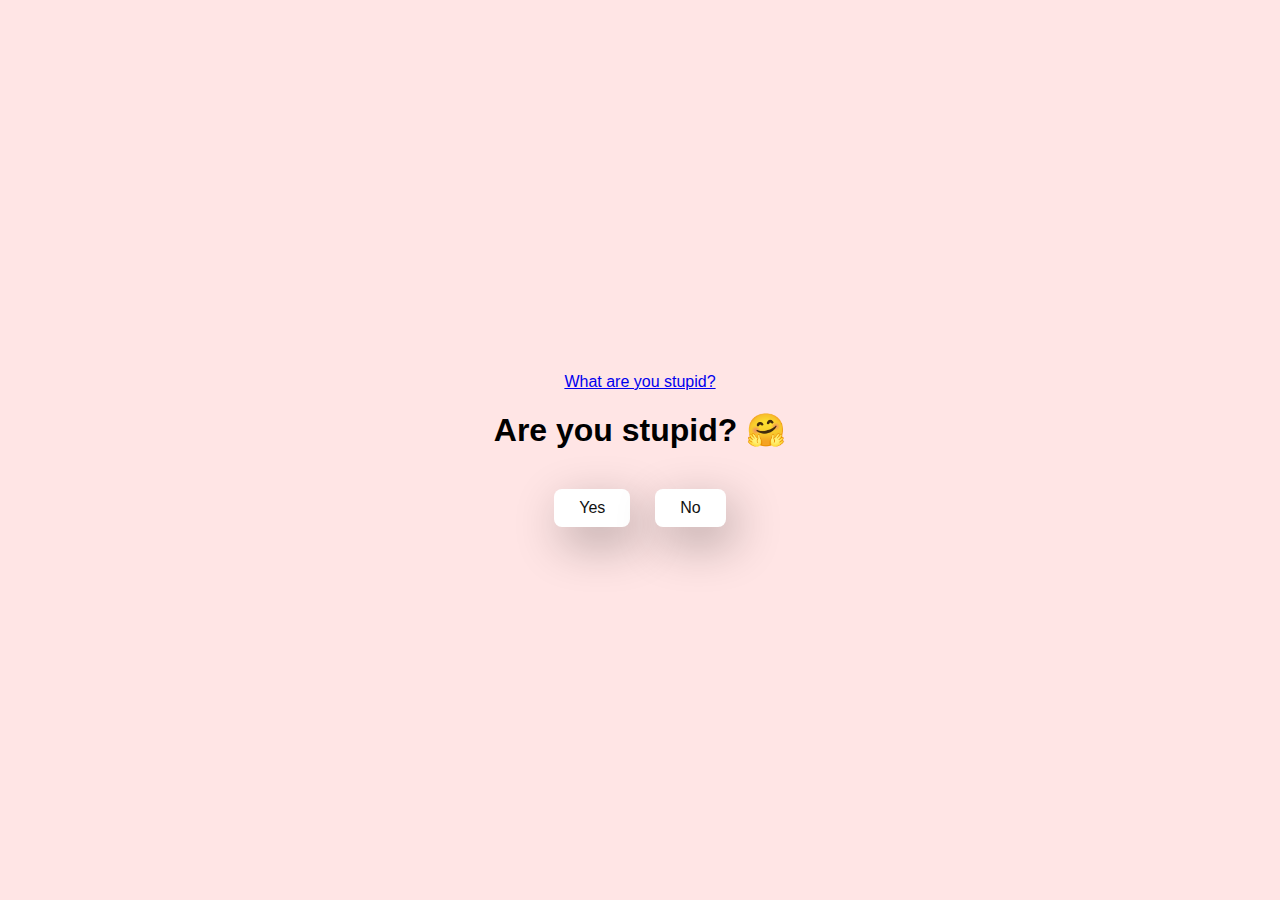
<file: index.html>
<!DOCTYPE html>
<html lang="en">
<head>
  <meta charset="UTF-8" />
  <meta name="viewport" content="width=device-width, initial-scale=1.0" />
  <title>hey</title>
  <link rel="stylesheet" href="./style.css" />
</head>
<body>
  <div class="container">
    <!-- Ensure data-postid is correct for the desired GIF -->
    <div class="tenor-gif-embed" data-postid="22825655" data-share-method="host" data-aspect-ratio="1.04918" data-width="100%">
      <!-- Check if this link is the correct GIF link -->
      <a href="https://tenor.com/fr/view/how-stupid-are-you-mr-conners-south-park-s13e10-wtf-gif-22825655">What are you stupid?</a>
    </div>
    <!-- This script should load the Tenor embed functionality -->
    <script type="text/javascript" async src="https://tenor.com/embed.js"></script>
    <h1>Are you stupid? 🤗</h1>
    <p></p>
    <div class="btn">
      <a href="yes.html">Yes</a>
      <a href="no1.html">No</a>
    </div>
  </div>
</body>
</html>
</file>
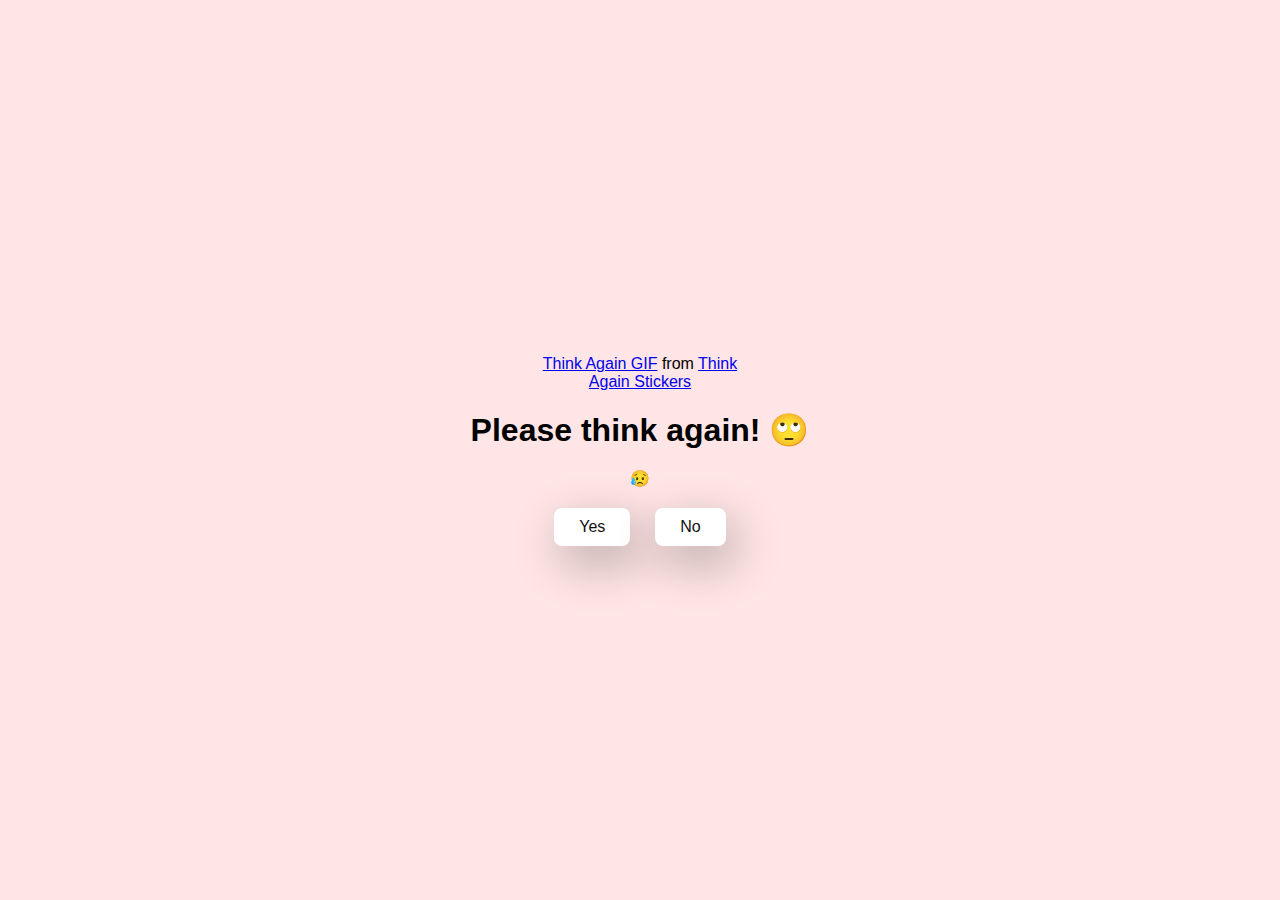
<file: no1.html>
<!DOCTYPE html>
<html lang="en">
<head>
  <meta charset="UTF-8" />
  <meta name="viewport" content="width=device-width, initial-scale=1.0" />
  <title>hey</title>
  <link rel="stylesheet" href="./style.css" />
</head>
<body>
  <div class="container">
    <!-- Embed the specific Tenor GIF using its ID -->
    <div class="tenor-gif-embed" data-postid="22283881" data-share-method="host" data-aspect-ratio="1" data-width="100%">
      <a href="https://tenor.com/fr/view/think-again-eric-cartman-south-park-ginger-kids-s9e11-gif-22283881">Think Again GIF</a> from
      <a href="https://tenor.com/search/think-again">Think Again Stickers</a>
    </div>
    <script type="text/javascript" async src="https://tenor.com/embed.js"></script>
    <h1>Please think again! 🙄</h1>
    <p>😥</p>
    <div class="btn">
      <a href="yes.html">Yes</a>
      <a href="no2.html">No</a>
    </div>
  </div>
</body>
</html>
</file>
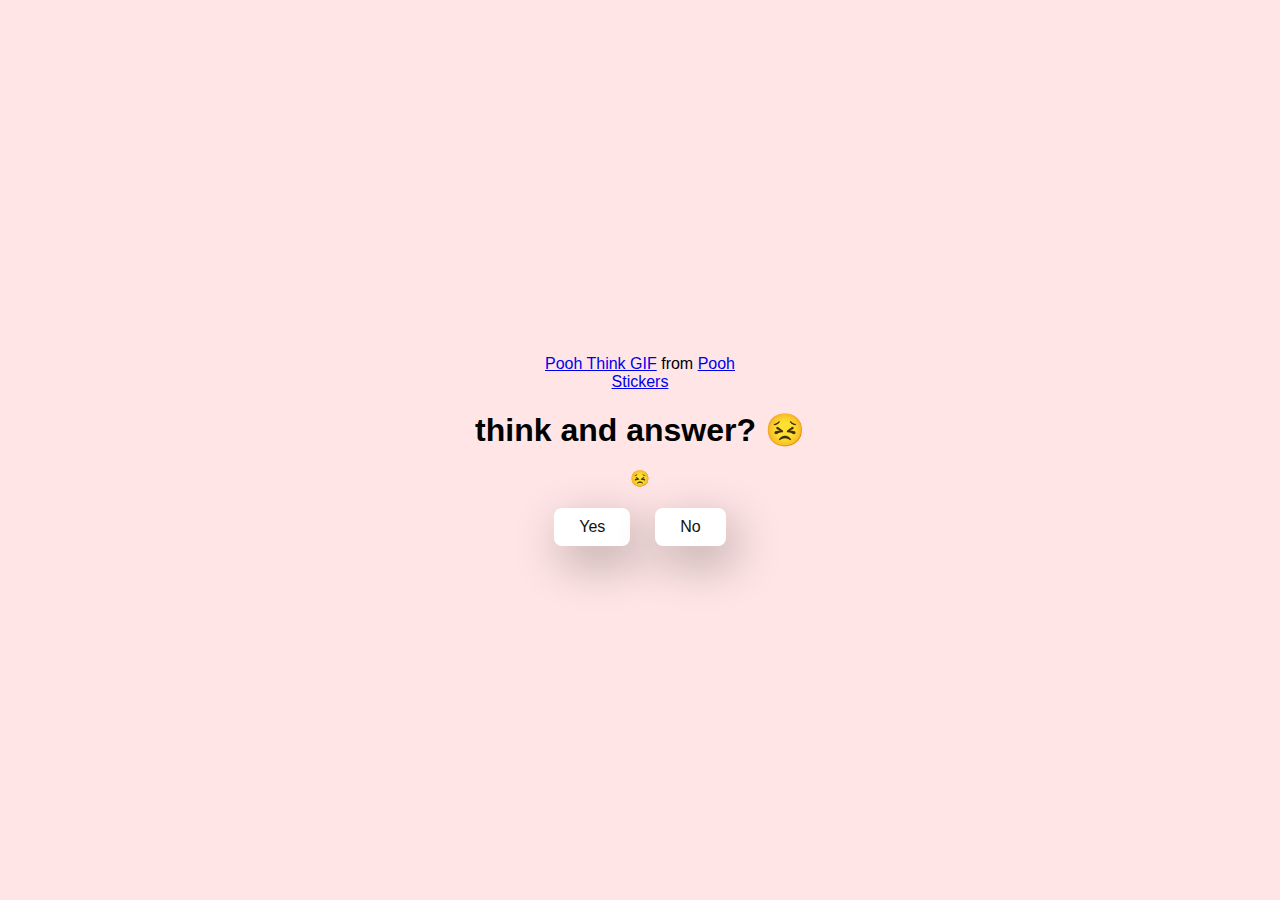
<file: no2.html>
<!DOCTYPE html>
<html lang="en">
<head>
  <meta charset="UTF-8" />
  <meta name="viewport" content="width=device-width, initial-scale=1.0" />
  <title>hey</title>
  <link rel="stylesheet" href="./style.css" />
</head>
<body>
  <div class="container">
    <!-- Update the data-postid to the new GIF ID -->
    <div class="tenor-gif-embed" data-postid="8829751109291692418" data-share-method="host" data-aspect-ratio="1" data-width="100%">
      <a href="https://tenor.com/fr/view/pooh-think-gif-8829751109291692418">Pooh Think GIF</a> from
      <a href="https://tenor.com/search/pooh">Pooh Stickers</a>
    </div>
    <script type="text/javascript" async src="https://tenor.com/embed.js"></script>
    <h1>think and answer? 😣</h1>
    <p>😣</p>
    <div class="btn">
      <a href="yes.html">Yes</a>
      <a href="no3.html">No</a>
    </div>
  </div>
</body>
</html>
</file>
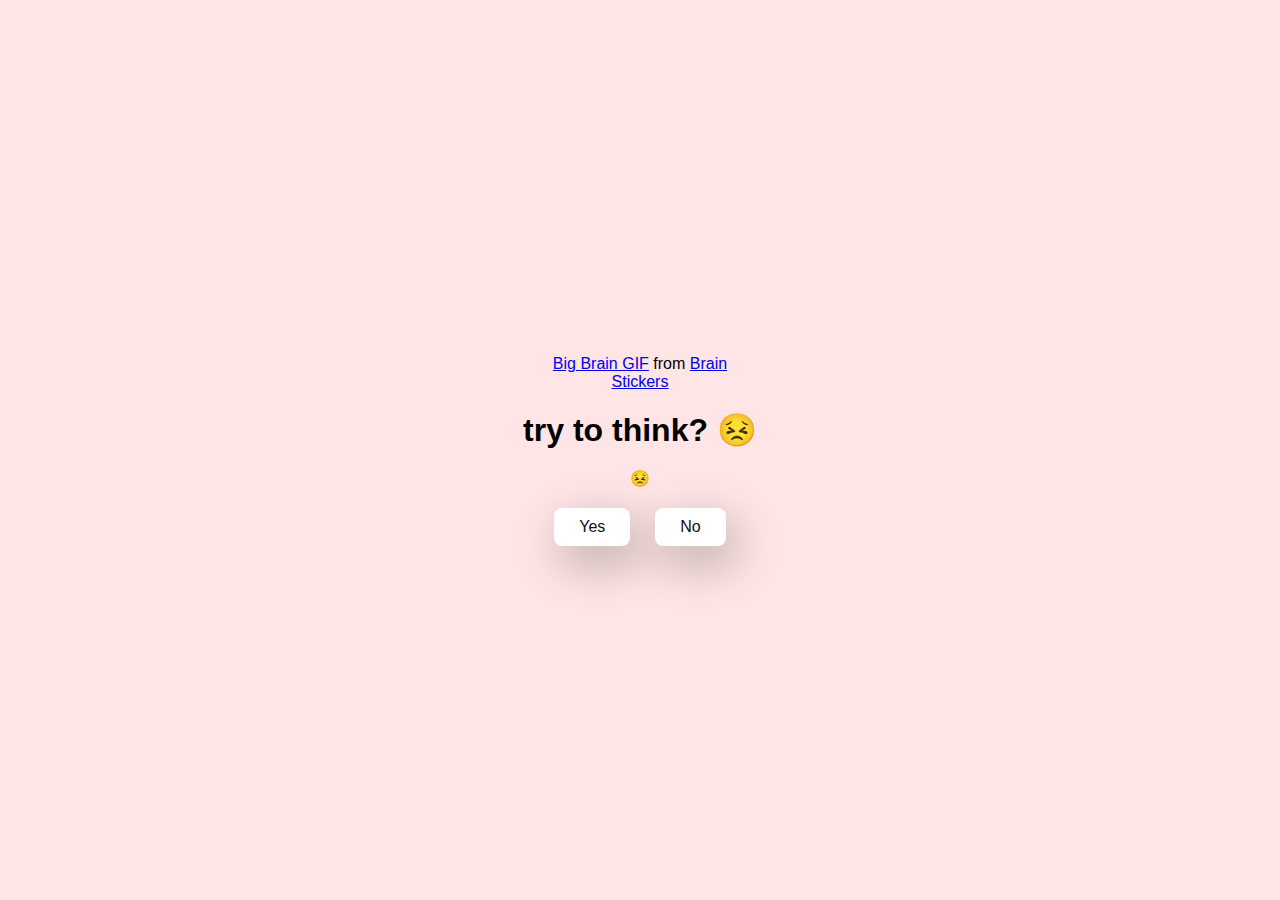
<file: no3.html>
<!DOCTYPE html>
<html lang="en">
<head>
  <meta charset="UTF-8" />
  <meta name="viewport" content="width=device-width, initial-scale=1.0" />
  <title>hey</title>
  <link rel="stylesheet" href="./style.css" />
  
</head>
<body>
  <div class="container">
    <!-- Update the data-postid to the new GIF ID -->
    <div class="tenor-gif-embed" data-postid="9785090483480564602" data-share-method="host" data-aspect-ratio="1" data-width="100%">
      <a href="https://tenor.com/fr/view/brain-big-brain-smart-so-smart-genius-gif-9785090483480564602">Big Brain GIF</a> from
      <a href="https://tenor.com/search/brain">Brain Stickers</a>
    </div>
    <script type="text/javascript" async src="https://tenor.com/embed.js"></script>
    <h1>try to think? 😣</h1>
    <p>😣</p>
    <div class="btn">
      <a href="yes.html">Yes</a>
      <a href="#" id="move-random">No</a>
    </div>
  </div>
  <script src="./script.js"></script>
</body>
</html>
</file>
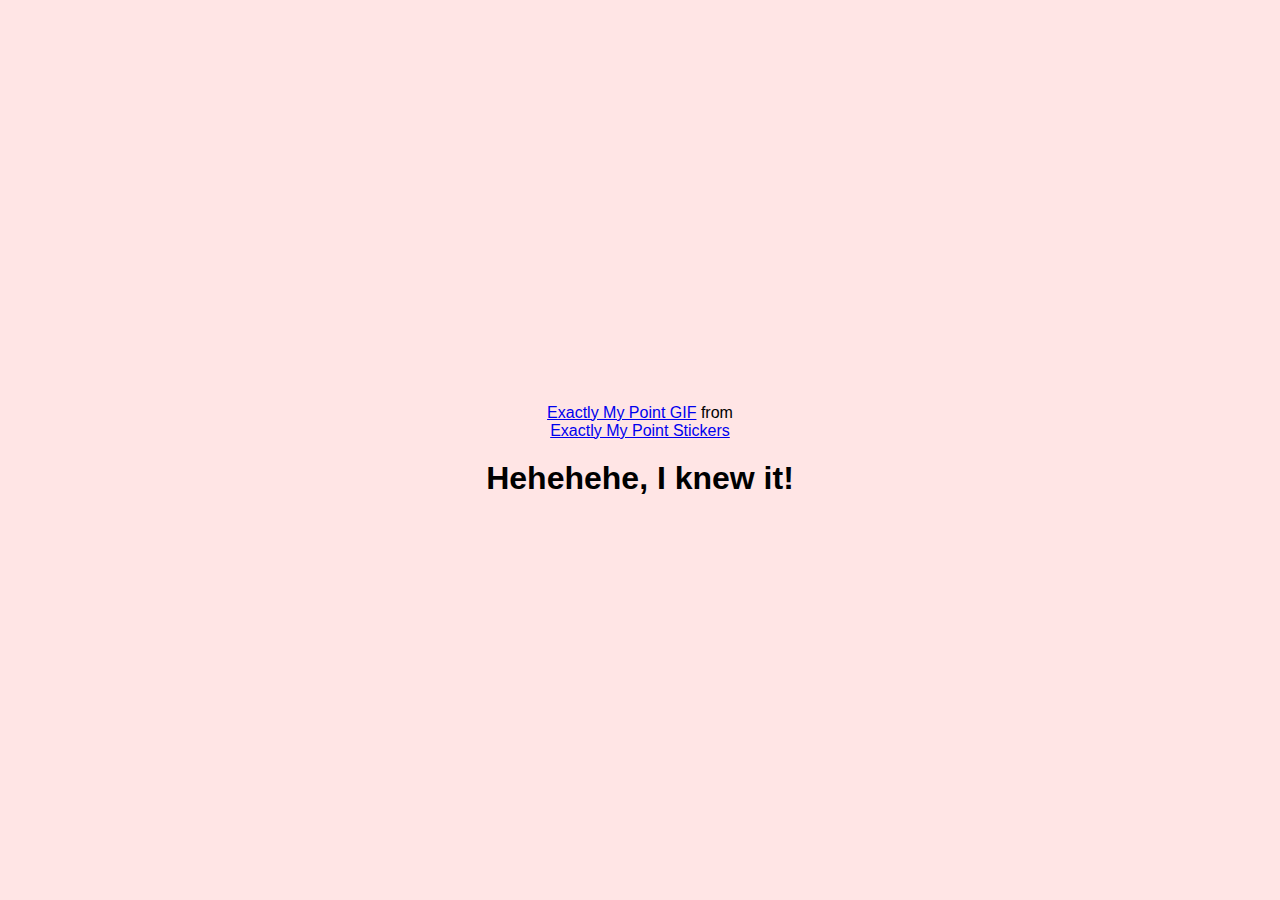
<file: yes.html>
<!DOCTYPE html>
<html lang="en">
<head>
  <meta charset="UTF-8" />
  <meta name="viewport" content="width=device-width, initial-scale=1.0" />
  <title>hey</title>
  <link rel="stylesheet" href="./style.css" />
</head>
<body>
  <div class="container">
    <!-- Update the data-postid to the new GIF ID -->
    <div class="tenor-gif-embed" data-postid="14528304" data-share-method="host" data-aspect-ratio="1" data-width="100%">
      <a href="https://tenor.com/fr/view/exactly-my-point-duh-bingo-yup-gif-14528304">Exactly My Point GIF</a> from
      <a href="https://tenor.com/search/exactly-my-point">Exactly My Point Stickers</a>
    </div>
    <script type="text/javascript" async src="https://tenor.com/embed.js"></script>
    <h1>Hehehehe, I knew it!</h1>
  </div>
</body>
</html>
</file>
<file: style.css>
/* author - deepak tiwari */
* {
    margin: 0;
    padding: 0;
    box-sizing: border-box;
    font-family: sans-serif;
  }
  
  body {
    width: 100%;
    min-height: 100vh;
    display: flex;
    justify-content: center;
    align-items: center;
    background-color: #ffe5e5;
  }
  
  .container {
    display: flex;
    flex-direction: column;
    text-align: center;
    align-items: center;
    gap: 20px;
    max-width: 500px;
    margin: 20px;
  }
  
  .container .tenor-gif-embed {
    max-width: 200px;
    height: 100%;
  }
  
  .container .btn {
    display: flex;
    gap: 25px;
  }
  
  .btn a {
    text-decoration: none;
    color: #111;
    background: #fff;
    padding: 10px 25px;
    border-radius: 8px;
    box-shadow: 0.5rem 1rem 3rem hsl(0, 0%, 0%, 0.3);
  }
</file>
